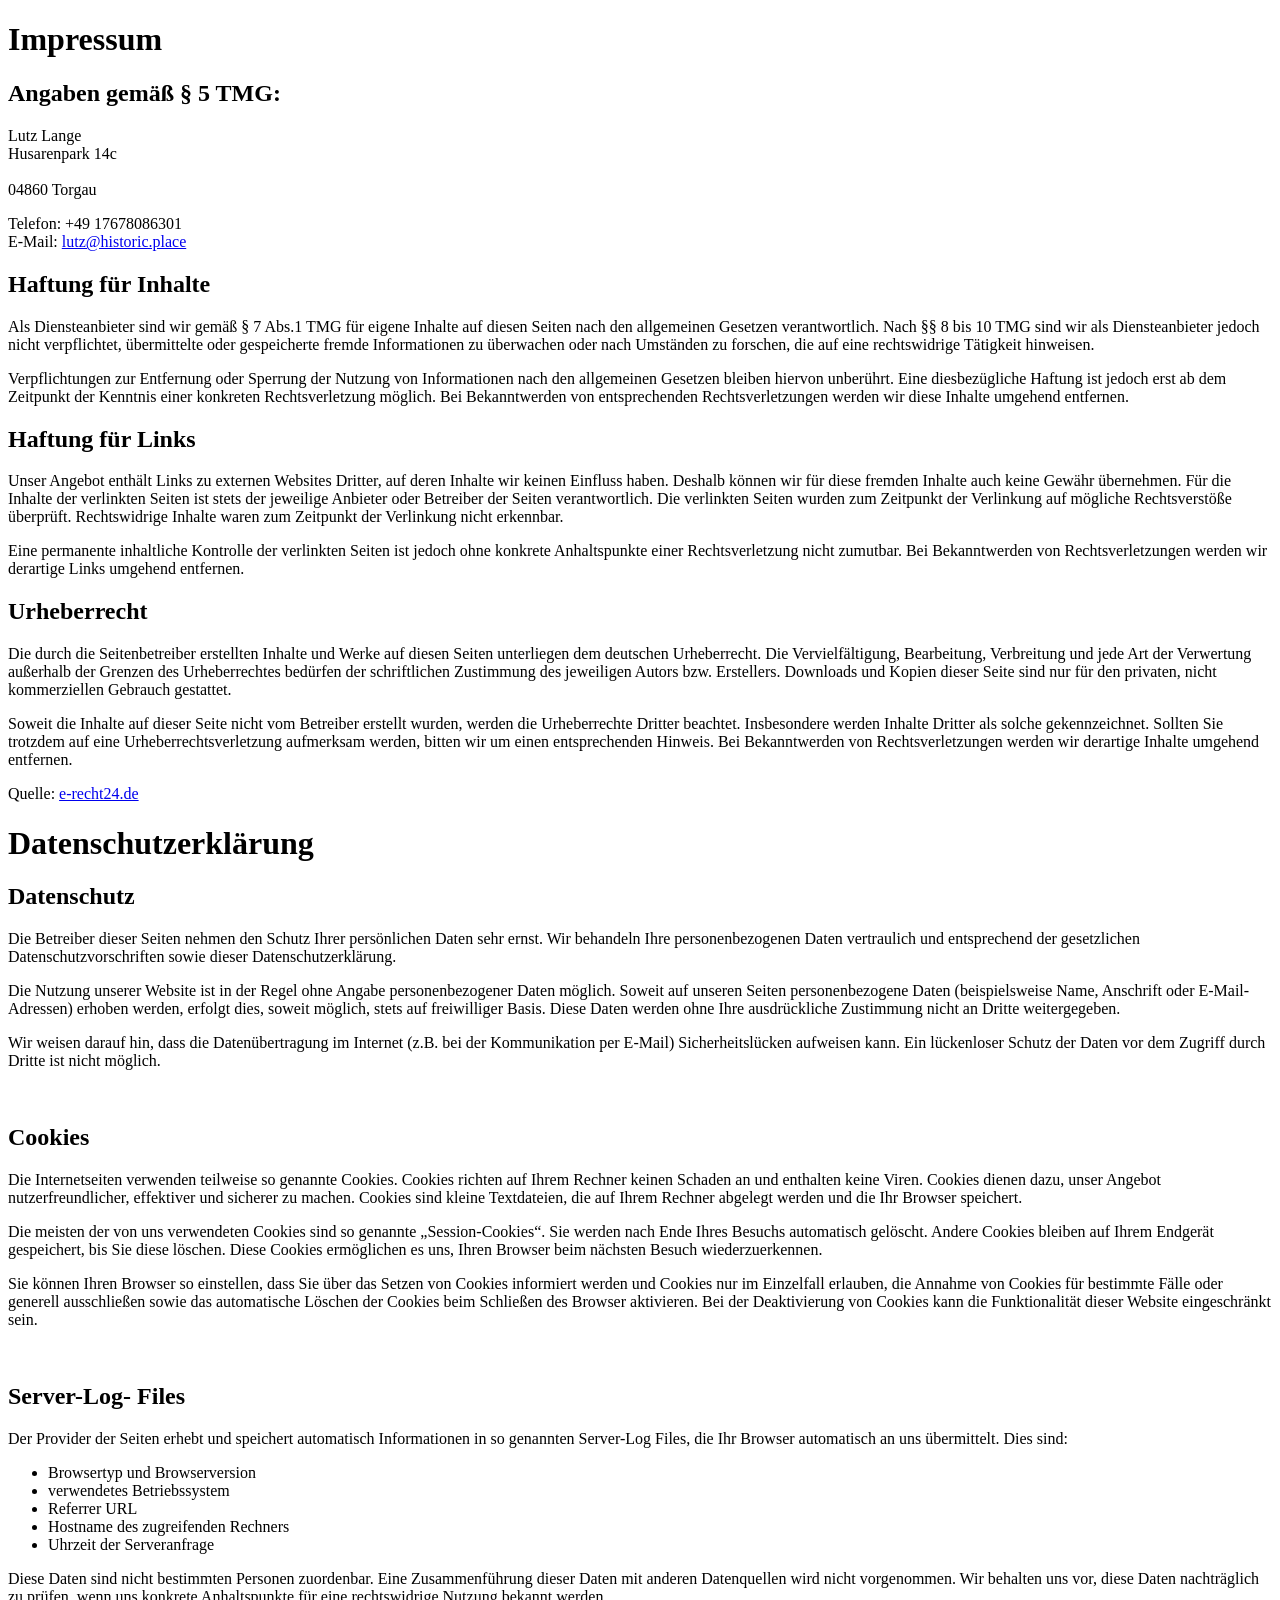
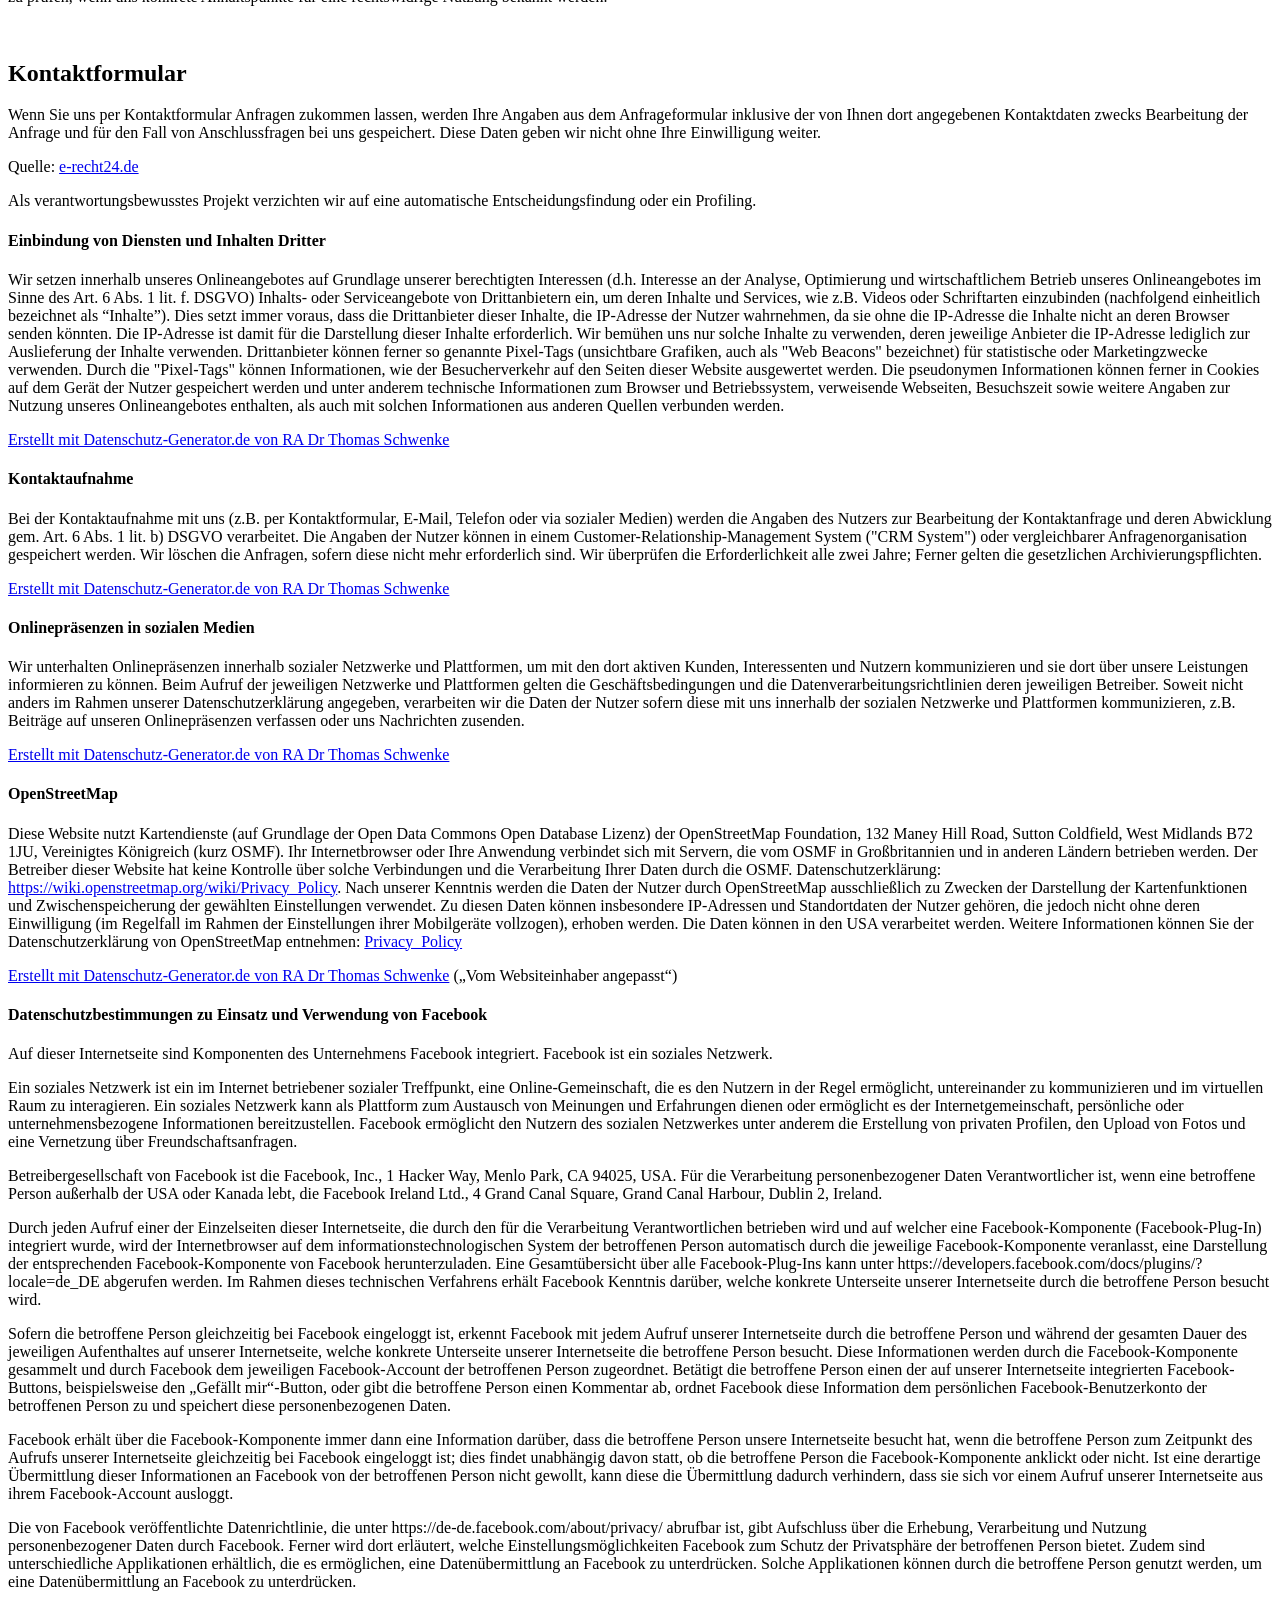
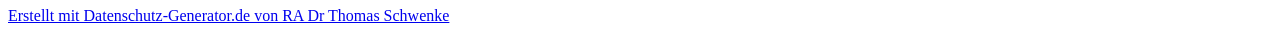
<file: www/Anbieterkennung.html>
<!DOCTYPE HTML PUBLIC "-//W3C//DTD HTML 4.01 Transitional//EN" "http://www.w3.org/TR/html4/loose.dtd">
<html>
<head>
<title>Impressum / Disclaimer / Rechtliche Hinweise</title>
<meta charset="UTF-8">
</head>
<body>



<h1>Impressum</h1> <h2>Angaben gem&auml;&szlig; &sect; 5 TMG:</h2>  <p>Lutz Lange<br />
Husarenpark 14c<br /><br />04860 Torgau</p>
<p>Telefon: +49 17678086301<br />
E-Mail: <a href="mailto:lutz@historic.place">lutz@historic.place</a><br /><h2>Haftung f&uuml;r Inhalte</h2> <p>Als Diensteanbieter sind wir
gem&auml;&szlig; &sect; 7 Abs.1 TMG f&uuml;r eigene Inhalte auf diesen Seiten nach den allgemeinen
Gesetzen verantwortlich. Nach &sect;&sect; 8 bis 10 TMG sind wir als Diensteanbieter jedoch nicht
verpflichtet, &uuml;bermittelte oder gespeicherte fremde Informationen zu &uuml;berwachen oder nach
Umst&auml;nden zu forschen, die auf eine rechtswidrige T&auml;tigkeit hinweisen.</p>
<p>Verpflichtungen zur Entfernung oder Sperrung der Nutzung von Informationen nach den allgemeinen
Gesetzen bleiben hiervon unber&uuml;hrt. Eine diesbez&uuml;gliche Haftung ist jedoch erst ab dem
Zeitpunkt der Kenntnis einer konkreten Rechtsverletzung m&ouml;glich. Bei Bekanntwerden von
entsprechenden Rechtsverletzungen werden wir diese Inhalte umgehend entfernen.</p> <h2>Haftung
f&uuml;r Links</h2> <p>Unser Angebot enth&auml;lt Links zu externen Websites Dritter, auf deren Inhalte
wir keinen Einfluss haben. Deshalb k&ouml;nnen wir f&uuml;r diese fremden Inhalte auch keine
Gew&auml;hr &uuml;bernehmen. F&uuml;r die Inhalte der verlinkten Seiten ist stets der jeweilige Anbieter
oder Betreiber der Seiten verantwortlich. Die verlinkten Seiten wurden zum Zeitpunkt der Verlinkung auf
m&ouml;gliche Rechtsverst&ouml;&szlig;e &uuml;berpr&uuml;ft. Rechtswidrige Inhalte waren zum
Zeitpunkt der Verlinkung nicht erkennbar.</p> <p>Eine permanente inhaltliche Kontrolle der verlinkten
Seiten ist jedoch ohne konkrete Anhaltspunkte einer Rechtsverletzung nicht zumutbar. Bei
Bekanntwerden von Rechtsverletzungen werden wir derartige Links umgehend entfernen.</p>
<h2>Urheberrecht</h2> <p>Die durch die Seitenbetreiber erstellten Inhalte und Werke auf diesen Seiten
unterliegen dem deutschen Urheberrecht. Die Vervielf&auml;ltigung, Bearbeitung, Verbreitung und jede
Art der Verwertung au&szlig;erhalb der Grenzen des Urheberrechtes bed&uuml;rfen der schriftlichen
Zustimmung des jeweiligen Autors bzw. Erstellers. Downloads und Kopien dieser Seite sind nur f&uuml;r
den privaten, nicht kommerziellen Gebrauch gestattet.</p> <p>Soweit die Inhalte auf dieser Seite nicht
vom Betreiber erstellt wurden, werden die Urheberrechte Dritter beachtet. Insbesondere werden Inhalte
Dritter als solche gekennzeichnet. Sollten Sie trotzdem auf eine Urheberrechtsverletzung aufmerksam
werden, bitten wir um einen entsprechenden Hinweis. Bei Bekanntwerden von Rechtsverletzungen
werden wir derartige Inhalte umgehend entfernen.</p> <p>Quelle: <a href="https://www.e-recht24.de">e-recht24.de</a></p>

<h1>Datenschutzerkl&auml;rung</h1> <h2>Datenschutz</h2> <p>Die Betreiber dieser Seiten nehmen
den Schutz Ihrer pers&ouml;nlichen Daten sehr ernst. Wir behandeln Ihre personenbezogenen Daten
vertraulich und entsprechend der gesetzlichen Datenschutzvorschriften sowie dieser
Datenschutzerkl&auml;rung.</p> <p>Die Nutzung unserer Website ist in der Regel ohne Angabe
personenbezogener Daten m&ouml;glich. Soweit auf unseren Seiten personenbezogene Daten
(beispielsweise Name, Anschrift oder E-Mail-Adressen) erhoben werden, erfolgt dies, soweit
m&ouml;glich, stets auf freiwilliger Basis. Diese Daten werden ohne Ihre ausdr&uuml;ckliche Zustimmung
nicht an Dritte weitergegeben.</p> <p>Wir weisen darauf hin, dass die Daten&uuml;bertragung im Internet
(z.B. bei der Kommunikation per E-Mail) Sicherheitsl&uuml;cken aufweisen kann. Ein l&uuml;ckenloser
Schutz der Daten vor dem Zugriff durch Dritte ist nicht m&ouml;glich.</p><p>&nbsp;</p>
<h2>Cookies</h2> <p>Die Internetseiten verwenden teilweise so genannte Cookies. Cookies richten auf
Ihrem Rechner keinen Schaden an und enthalten keine Viren. Cookies dienen dazu, unser Angebot
nutzerfreundlicher, effektiver und sicherer zu machen. Cookies sind kleine Textdateien, die auf Ihrem
Rechner abgelegt werden und die Ihr Browser speichert.</p> <p>Die meisten der von uns verwendeten
Cookies sind so genannte „Session-Cookies“. Sie werden nach Ende Ihres Besuchs automatisch
gel&ouml;scht. Andere Cookies bleiben auf Ihrem Endger&auml;t gespeichert, bis Sie diese l&ouml;schen.
Diese Cookies erm&ouml;glichen es uns, Ihren Browser beim n&auml;chsten Besuch
wiederzuerkennen.</p> <p>Sie k&ouml;nnen Ihren Browser so einstellen, dass Sie &uuml;ber das Setzen
von Cookies informiert werden und Cookies nur im Einzelfall erlauben, die Annahme von Cookies f&uuml;r
bestimmte F&auml;lle oder generell ausschlie&szlig;en sowie das automatische L&ouml;schen der
Cookies beim Schlie&szlig;en des Browser aktivieren. Bei der Deaktivierung von Cookies kann die
Funktionalit&auml;t dieser Website eingeschr&auml;nkt sein.</p><p>&nbsp;</p> <h2>Server-Log-
Files</h2> <p>Der Provider der Seiten erhebt und speichert automatisch Informationen in so genannten
Server-Log Files, die Ihr Browser automatisch an uns &uuml;bermittelt. Dies sind:</p> <ul>
<li>Browsertyp und Browserversion</li> <li>verwendetes Betriebssystem</li> <li>Referrer URL</li>
<li>Hostname des zugreifenden Rechners</li> <li>Uhrzeit der Serveranfrage</li> </ul> <p>Diese Daten
sind nicht bestimmten Personen zuordenbar. Eine Zusammenf&uuml;hrung dieser Daten mit anderen
Datenquellen wird nicht vorgenommen. Wir behalten uns vor, diese Daten nachtr&auml;glich zu
pr&uuml;fen, wenn uns konkrete Anhaltspunkte f&uuml;r eine rechtswidrige Nutzung bekannt
werden.</p><p>&nbsp;</p> <h2>Kontaktformular</h2> <p>Wenn Sie uns per Kontaktformular Anfragen
zukommen lassen, werden Ihre Angaben aus dem Anfrageformular inklusive der von Ihnen dort
angegebenen Kontaktdaten zwecks Bearbeitung der Anfrage und f&uuml;r den Fall von Anschlussfragen
bei uns gespeichert. Diese Daten geben wir nicht ohne Ihre Einwilligung weiter.</p>
<p>Quelle: <a href="https://www.e-recht24.de">e-recht24.de</a></p>
<p>Als verantwortungsbewusstes Projekt verzichten wir auf eine automatische Entscheidungsfindung oder ein Profiling.</p>

<h4>Einbindung von Diensten und Inhalten Dritter</h4>
<p>Wir setzen innerhalb unseres Onlineangebotes auf Grundlage unserer berechtigten Interessen (d.h. Interesse an der Analyse, Optimierung und wirtschaftlichem Betrieb unseres Onlineangebotes im Sinne des Art. 6 Abs. 1 lit. f. DSGVO) Inhalts- oder Serviceangebote von Drittanbietern ein, um deren Inhalte und Services, wie z.B. Videos oder Schriftarten einzubinden (nachfolgend einheitlich bezeichnet als “Inhalte”). Dies setzt immer voraus, dass die Drittanbieter dieser Inhalte, die IP-Adresse der Nutzer wahrnehmen, da sie ohne die IP-Adresse die Inhalte nicht an deren Browser senden könnten. Die IP-Adresse ist damit für die Darstellung dieser Inhalte erforderlich. Wir bemühen uns nur solche Inhalte zu verwenden, deren jeweilige Anbieter die IP-Adresse lediglich zur Auslieferung der Inhalte verwenden. Drittanbieter können ferner so genannte Pixel-Tags (unsichtbare Grafiken, auch als "Web Beacons" bezeichnet) für statistische oder Marketingzwecke verwenden. Durch die "Pixel-Tags" können Informationen, wie der Besucherverkehr auf den Seiten dieser Website ausgewertet werden. Die pseudonymen Informationen können ferner in Cookies auf dem Gerät der Nutzer gespeichert werden und unter anderem technische Informationen zum Browser und Betriebssystem, verweisende Webseiten, Besuchszeit sowie weitere Angaben zur Nutzung unseres Onlineangebotes enthalten, als auch mit solchen Informationen aus anderen Quellen verbunden werden.</p>
<p><a href="https://datenschutz-generator.de/">Erstellt mit Datenschutz-Generator.de von RA Dr Thomas Schwenke</a></p>

<h4>Kontaktaufnahme</h4>
<p>Bei der Kontaktaufnahme mit uns (z.B. per Kontaktformular, E-Mail, Telefon oder via sozialer Medien) werden die Angaben des Nutzers zur Bearbeitung der Kontaktanfrage und deren Abwicklung gem. Art. 6 Abs. 1 lit. b) DSGVO verarbeitet. Die Angaben der Nutzer können in einem Customer-Relationship-Management System ("CRM System") oder vergleichbarer Anfragenorganisation gespeichert werden. Wir löschen die Anfragen, sofern diese nicht mehr erforderlich sind. Wir überprüfen die Erforderlichkeit alle zwei Jahre; Ferner gelten die gesetzlichen Archivierungspflichten.</p>
<p><a href="https://datenschutz-generator.de/">Erstellt mit Datenschutz-Generator.de von RA Dr Thomas Schwenke</a></p>

<h4>Onlinepräsenzen in sozialen Medien</h4>
<p>Wir unterhalten Onlinepräsenzen innerhalb sozialer Netzwerke und Plattformen, um mit den dort aktiven Kunden, Interessenten und Nutzern kommunizieren und sie dort über unsere Leistungen informieren zu können. Beim Aufruf der jeweiligen Netzwerke und Plattformen gelten die Geschäftsbedingungen und die Datenverarbeitungsrichtlinien deren jeweiligen Betreiber.

Soweit nicht anders im Rahmen unserer Datenschutzerklärung angegeben, verarbeiten wir die Daten der Nutzer sofern diese mit uns innerhalb der sozialen Netzwerke und Plattformen kommunizieren, z.B. Beiträge auf unseren Onlinepräsenzen verfassen oder uns Nachrichten zusenden.</p>
<p><a href="https://datenschutz-generator.de/">Erstellt mit Datenschutz-Generator.de von RA Dr Thomas Schwenke</a></p>

<h4>OpenStreetMap</h4>
<p>Diese Website nutzt Kartendienste (auf Grundlage der Open Data Commons Open Database Lizenz) der OpenStreetMap Foundation, 132 Maney Hill Road, Sutton Coldfield, West Midlands B72 1JU, Vereinigtes Königreich (kurz OSMF).
Ihr Internetbrowser oder Ihre Anwendung verbindet sich mit Servern, die vom OSMF in Großbritannien und in anderen Ländern betrieben werden. Der Betreiber dieser Website hat keine Kontrolle über solche Verbindungen und die Verarbeitung Ihrer Daten durch die OSMF.
Datenschutzerklärung: <a href="https://wiki.openstreetmap.org/wiki/Privacy_Policy">https://wiki.openstreetmap.org/wiki/Privacy_Policy</a>. Nach unserer Kenntnis werden die Daten der Nutzer durch OpenStreetMap ausschließlich zu Zwecken der Darstellung der Kartenfunktionen und Zwischenspeicherung der gewählten Einstellungen verwendet. Zu diesen Daten können insbesondere IP-Adressen und Standortdaten der Nutzer gehören, die jedoch nicht ohne deren Einwilligung (im Regelfall im Rahmen der Einstellungen ihrer Mobilgeräte vollzogen), erhoben werden. Die Daten können in den USA verarbeitet werden. Weitere Informationen können Sie der Datenschutzerklärung von OpenStreetMap entnehmen: <a href="https://wiki.openstreetmap.org/wiki/Privacy_Policy">Privacy_Policy</a></p><p><a href="https://datenschutz-generator.de/">Erstellt mit Datenschutz-Generator.de von RA Dr Thomas Schwenke</a>  („Vom Websiteinhaber angepasst“) </p>

<h4>Datenschutzbestimmungen zu Einsatz und Verwendung von Facebook</h4>

<p>Auf dieser Internetseite sind Komponenten des Unternehmens Facebook integriert. Facebook ist ein soziales Netzwerk.</p>

<p>Ein soziales Netzwerk ist ein im Internet betriebener sozialer Treffpunkt, eine Online-Gemeinschaft, die es den Nutzern in der Regel ermöglicht, untereinander zu kommunizieren und im virtuellen Raum zu interagieren. Ein soziales Netzwerk kann als Plattform zum Austausch von Meinungen und Erfahrungen dienen oder ermöglicht es der Internetgemeinschaft, persönliche oder unternehmensbezogene Informationen bereitzustellen. Facebook ermöglicht den Nutzern des sozialen Netzwerkes unter anderem die Erstellung von privaten Profilen, den Upload von Fotos und eine Vernetzung über Freundschaftsanfragen.</p>

<p>Betreibergesellschaft von Facebook ist die Facebook, Inc., 1 Hacker Way, Menlo Park, CA 94025, USA. Für die Verarbeitung personenbezogener Daten Verantwortlicher ist, wenn eine betroffene Person außerhalb der USA oder Kanada lebt, die Facebook Ireland Ltd., 4 Grand Canal Square, Grand Canal Harbour, Dublin 2, Ireland.</p>

<p>Durch jeden Aufruf einer der Einzelseiten dieser Internetseite, die durch den für die Verarbeitung Verantwortlichen betrieben wird und auf welcher eine Facebook-Komponente (Facebook-Plug-In) integriert wurde, wird der Internetbrowser auf dem informationstechnologischen System der betroffenen Person automatisch durch die jeweilige Facebook-Komponente veranlasst, eine Darstellung der entsprechenden Facebook-Komponente von Facebook herunterzuladen. Eine Gesamtübersicht über alle Facebook-Plug-Ins kann unter https://developers.facebook.com/docs/plugins/?locale=de_DE abgerufen werden. Im Rahmen dieses technischen Verfahrens erhält Facebook Kenntnis darüber, welche konkrete Unterseite unserer Internetseite durch die betroffene Person besucht wird.</p>

<p>Sofern die betroffene Person gleichzeitig bei Facebook eingeloggt ist, erkennt Facebook mit jedem Aufruf unserer Internetseite durch die betroffene Person und während der gesamten Dauer des jeweiligen Aufenthaltes auf unserer Internetseite, welche konkrete Unterseite unserer Internetseite die betroffene Person besucht. Diese Informationen werden durch die Facebook-Komponente gesammelt und durch Facebook dem jeweiligen Facebook-Account der betroffenen Person zugeordnet. Betätigt die betroffene Person einen der auf unserer Internetseite integrierten Facebook-Buttons, beispielsweise den „Gefällt mir“-Button, oder gibt die betroffene Person einen Kommentar ab, ordnet Facebook diese Information dem persönlichen Facebook-Benutzerkonto der betroffenen Person zu und speichert diese personenbezogenen Daten.</p>

<p>Facebook erhält über die Facebook-Komponente immer dann eine Information darüber, dass die betroffene Person unsere Internetseite besucht hat, wenn die betroffene Person zum Zeitpunkt des Aufrufs unserer Internetseite gleichzeitig bei Facebook eingeloggt ist; dies findet unabhängig davon statt, ob die betroffene Person die Facebook-Komponente anklickt oder nicht. Ist eine derartige Übermittlung dieser Informationen an Facebook von der betroffenen Person nicht gewollt, kann diese die Übermittlung dadurch verhindern, dass sie sich vor einem Aufruf unserer Internetseite aus ihrem Facebook-Account ausloggt.</p>

<p>Die von Facebook veröffentlichte Datenrichtlinie, die unter https://de-de.facebook.com/about/privacy/ abrufbar ist, gibt Aufschluss über die Erhebung, Verarbeitung und Nutzung personenbezogener Daten durch Facebook. Ferner wird dort erläutert, welche Einstellungsmöglichkeiten Facebook zum Schutz der Privatsphäre der betroffenen Person bietet. Zudem sind unterschiedliche Applikationen erhältlich, die es ermöglichen, eine Datenübermittlung an Facebook zu unterdrücken. Solche Applikationen können durch die betroffene Person genutzt werden, um eine Datenübermittlung an Facebook zu unterdrücken.</p>
<p><a href="https://datenschutz-generator.de/">Erstellt mit Datenschutz-Generator.de von RA Dr Thomas Schwenke</a></p>



</body>
</html>
</file>
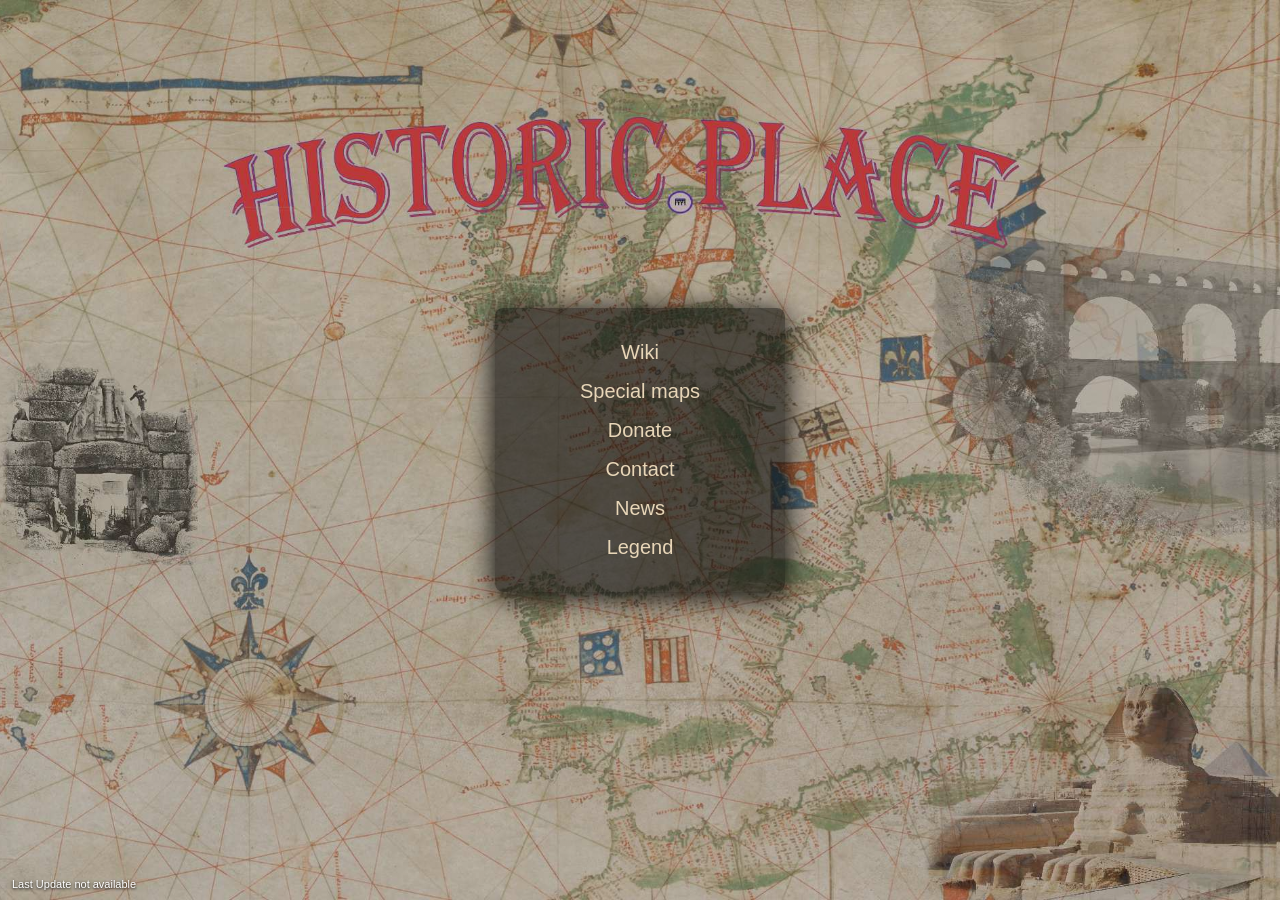
<file: www/splash.html>
<!DOCTYPE html>
<html lang="de">

<head>
    <meta charset="UTF-8">
    <meta name="viewport" content="width=device-width, initial-scale=1.0">

    <title>historic.place</title>

    <link rel="stylesheet" href="css/splash-win.css">
    <script type="module" src="js/language.js"> </script>
</head>

<body>

    <div class="splash-links">
        <a id="wiki_link" href="https://wiki.historic.place/doku.php?id=start"
           data-i18n="splash.wiki"
        </a>

        <a href="https://www.historic.place/themes/sonderkarten/Maplibre/historic.html"
           data-i18n="splash.specialmaps" target="_top"></a>

        <a href="https://wiki.historic.place/doku.php?id=spenden"
           data-i18n="splash.donate"></a>

        <a href="https://gk.historic.place/Anbieterkennung.html"
           data-i18n="splash.contact"></a>

        <a href="https://wiki.historic.place/doku.php?id=de:news"
           data-i18n="splash.news"></a>

        <a href="https://wiki.historic.place/doku.php?id=de:karteneigenschaften"
           data-i18n="splash.legend"></a>
    </div>

    <div class="splash-update">
        <span data-i18n="splash.latestUpdate"></span>
        <time id="update-date">18.10.2026</time>
    </div>

    <script>
        const language = new URLSearchParams(window.location.search).get("lang");
        fetch('update.date.txt')
            .then(response => {
                if (!response.ok) {
                    throw new Error(`HTTP-Error: ${response.status}`);
                }
                return response.text();
            })
            .then(text => {
                const timestamp = text.trim();
                const date = new Date(timestamp);

                if (Number.isNaN(date.getTime())) {
                    throw new Error(`Ungültiger Zeitstempel: "${timestamp}"`);
                }

                const formatted = new Intl.DateTimeFormat(language, {
                    dateStyle: 'medium',
                    timeZone: 'UTC'
                }).format(date);
                document.getElementById('update-date').textContent = formatted;
            })
            .catch(error => {
                document.getElementById('update-date').textContent = 'not available';
                console.error('Fehler beim Laden des Datums:', error);
            });
    </script>

    <script type="module">
        import {tr,setLanguage} from "./js/language.js";

        function updateSplashLanguage() {
            document
                .querySelectorAll("[data-i18n]")
                .forEach(element => {
                    element.textContent = tr(element.dataset.i18n);
                    if (element.dataset.i18n === "splash.wiki") {
                        element.href = tr("splash.wiki_url");
                    }
                });
        }

        const language = new URLSearchParams(window.location.search).get("lang");

        if (language) {
            setLanguage(language);
        }
        updateSplashLanguage();

        window.addEventListener(
            "languagechange",
            updateSplashLanguage
        );
    </script>

</body>

</html>
</file>
<file: www/css/splash-win.css>
html, body {
    width: 100%;
    height: 100%;
    margin: 0;
}

body {
    background-image:
        linear-gradient(
            rgba(0, 0, 0, 0.25),
            rgba(0, 0, 0, 0.25)
        ),
        url("../img/map_icons/Historic-Place-Splash.jpg");

    background-size: cover;
    background-position: center;
    background-repeat: no-repeat;

    display: flex;
    align-items: center;
    justify-content: center;

    font-family: sans-serif;
}

.splash-links {
    display: flex;
    flex-direction: column;
    align-items: stretch;

    padding: 25px 40px;

    background: rgba(0, 0, 0, 0.55);
    border-radius: 8px;

    box-shadow: 0 4px 30px rgba(0, 0, 0, 1);
}

.splash-links a {
    display: block;

    min-width: 180px;
    padding: 8px 15px;

    color: #E8D6B8;
    text-align: center;
    text-decoration: none;

    font-size: 20px;
}

.splash-links a:hover {
    background: rgba(255, 255, 255, 0.15);
    text-decoration: underline;
}

body {
    position: relative;
}

.splash-update {
    position: absolute;
    left: 12px;
    bottom: 10px;

    font-size: 11px;
    color: white;
    text-shadow: 0 1px 3px black;
}
</file>
